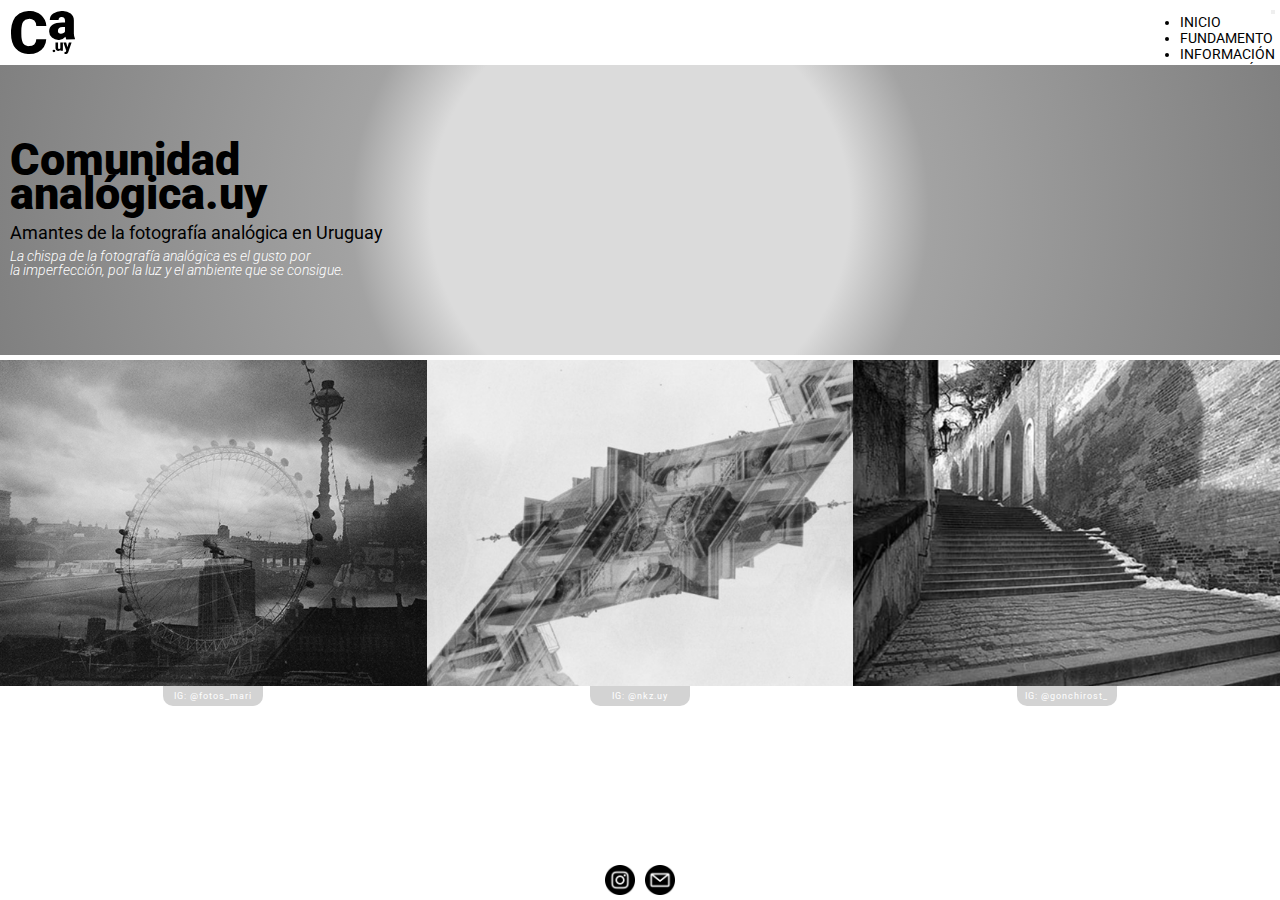
<file: index.html>
<!DOCTYPE html>
<html lang="es">
<head>
    <meta charset="UTF-8">
    <meta http-equiv="X-UA-Compatible" content="IE=edge">
    <meta name="viewport" content="width=device-width, initial-scale=1.0">
    <meta name="keywords" content="fotografía analógica comunidad uruguay cámara cámaras revelado fotos">
    <meta name="description" content="Comunidad Analógica Uruguay. Amantes de la fotografía analógica en Uruguay. Información, inspiración, eventos y más.">
    <link href="https://cdn.jsdelivr.net/npm/bootstrap@5.0.2/dist/css/bootstrap.min.css" rel="stylesheet" integrity="sha384-EVSTQN3/azprG1Anm3QDgpJLIm9Nao0Yz1ztcQTwFspd3yD65VohhpuuCOmLASjC" crossorigin="anonymous">
    <link rel="stylesheet" href="./css/estilo.css">
    <title>Comunidad Analógica - Inicio</title>
</head>

<body class="body-index">

    <header>
        <img class="logo" src="./images/logo-ca.svg" alt="logo comunidad analógica uruguay">

        <nav class="navbar navbar-expand-md navbar-light">
            <div class="container-fluid">
                <button class="navbar-toggler" type="button" data-bs-toggle="collapse" data-bs-target="#navbarNav"
                    aria-controls="navbarNav" aria-expanded="false" aria-label="Toggle navigation">
                    <span class="navbar-toggler-icon"></span>
                </button>
                <div class="collapse navbar-collapse " id="navbarNav">
                    <ul class="navbar-nav">
                        <li class="nav-item">
                            <a class="nav-link" href="index.html">INICIO</a>
                        </li>
                        <li class="nav-item">
                            <a class="nav-link" href="./sections/fundamento.html">FUNDAMENTO</a>
                        </li>
                        <li class="nav-item">
                            <a class="nav-link" href="./sections/informacion.html">INFORMACIÓN</a>
                        </li>
                        <li class="nav-item">
                            <a class="nav-link" href="./sections/inspiracion.html">INSPIRACIÓN</a>
                        </li>
                        <li class="nav-item">
                            <a class="nav-link" href="./sections/agenda.html">AGENDA</a>
                        </li>
                    </ul>
                </div>
            </div>
        </nav>
    </header>

    <main>
        <h1>Comunidad<br><br>analógica.uy</h1>
        <h2>Amantes de la fotografía analógica en Uruguay</h2>
        <h3>La chispa de la fotografía analógica es el gusto por<br></br>la imperfección, por la luz y el ambiente que se consigue.</h3>
    </main>

    <section class="fotos-index">
        <div>
            <img src="./images/index-foto-rueda.jpg" alt="fotografía sobreexpuesta de london eye y puentes">
            <h4>IG: @fotos_mari</h4>
        </div>
    
        <div>
            <img src="./images/index-foto-edificio.jpg" alt="fotografía sobreexpuesta de edificio antiguo">
            <h4>IG: @nkz.uy</h4>
        </div>
    
        <div>
            <img src="./images/index-foto-escalera.jpg" alt="fotografía de callejon antiguo con escalera">
            <h4>IG: @gonchirost_</h4>
        </div>
    
    </section>

<!--me gustaria poder hacer botones modales que vayan a las redes sociales, no encontre como, video o similar que pueda usar? graciasss-->


<footer>
    <img src="./images/instagram.svg" alt="ícono instagram que emula cámara vintage">
    <img src="./images/sobre.svg" alt="ícono mail que emula sobre de correo">
</footer>

    <script src="https://cdn.jsdelivr.net/npm/bootstrap@5.0.2/dist/js/bootstrap.bundle.min.js" integrity="sha384-MrcW6ZMFYlzcLA8Nl+NtUVF0sA7MsXsP1UyJoMp4YLEuNSfAP+JcXn/tWtIaxVXM" crossorigin="anonymous"></script>

</body>
</html>
</file>
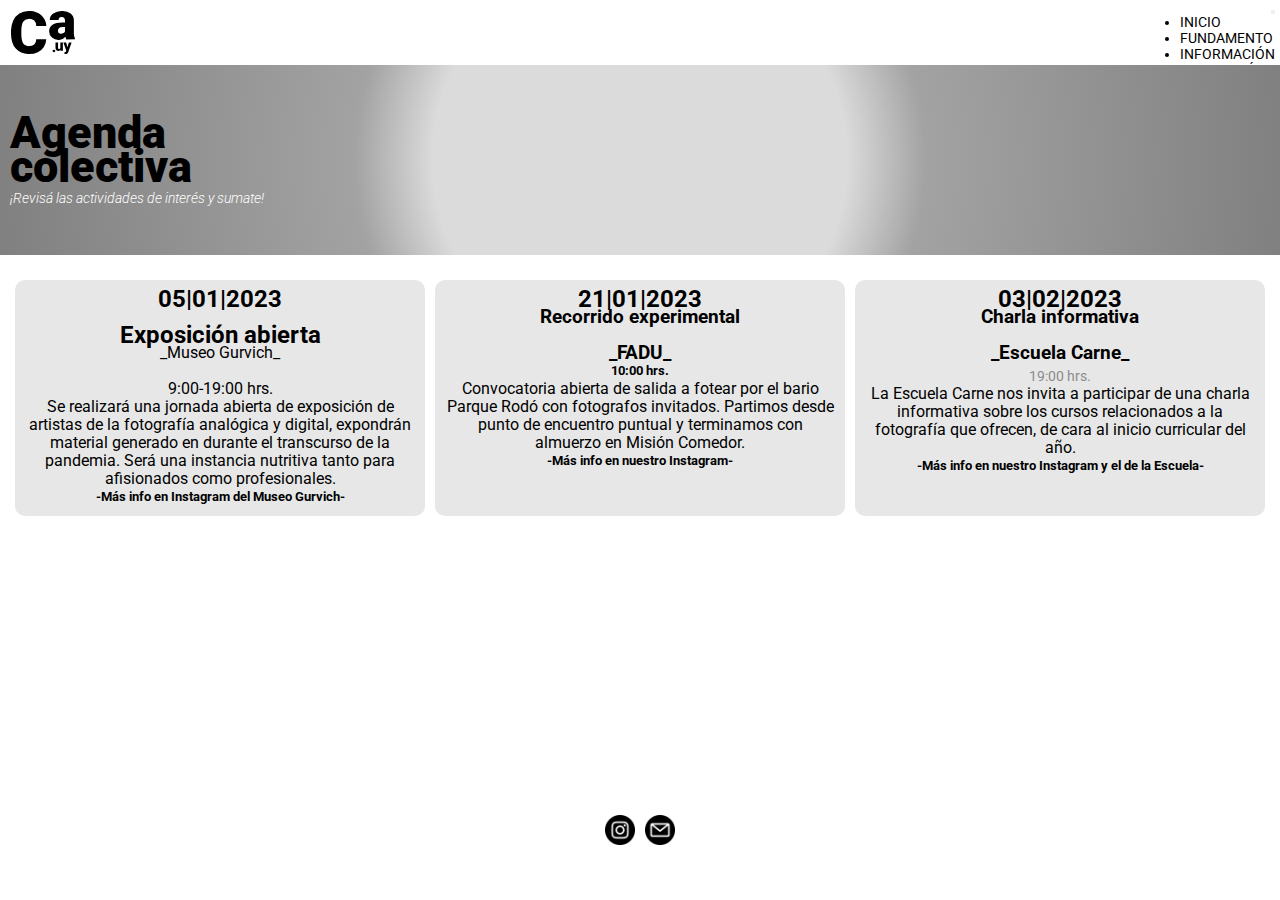
<file: sections/agenda.html>
<!DOCTYPE html>
<html lang="en">
<head>
    <meta charset="UTF-8">
    <meta http-equiv="X-UA-Compatible" content="IE=edge">
    <meta name="viewport" content="width=device-width, initial-scale=1.0">
    <meta name="viewport" content="width=device-width, initial-scale=1.0">
    <meta name="keywords" content="fotografía analógica comunidad uruguay cámara cámaras eventos-fotogafía">
    <meta name="description" content="Comunidad Analógica Uruguay. Actividades y eventos relacionados a la fotografía en Montevideo.">
    <link href="https://cdn.jsdelivr.net/npm/bootstrap@5.0.2/dist/css/bootstrap.min.css" rel="stylesheet" integrity="sha384-EVSTQN3/azprG1Anm3QDgpJLIm9Nao0Yz1ztcQTwFspd3yD65VohhpuuCOmLASjC" crossorigin="anonymous">
    <link rel="stylesheet" href="../css/estilo.css">
    <title>CA - Agenda</title>
</head>

<body class="body-agenda">

    <header>
        <img class="logo" src="../images/logo-ca.svg" alt="logo comunidad analógica uruguay">

        <nav class="navbar navbar-expand-md navbar-light">
            <div class="container-fluid">
                <button class="navbar-toggler" type="button" data-bs-toggle="collapse" data-bs-target="#navbarNav"
                    aria-controls="navbarNav" aria-expanded="false" aria-label="Toggle navigation">
                    <span class="navbar-toggler-icon"></span>
                </button>
                <div class="collapse navbar-collapse " id="navbarNav">
                    <ul class="navbar-nav">
                        <li class="nav-item">
                            <a class="nav-link" href="../index.html">INICIO</a>
                        </li>
                        <li class="nav-item">
                            <a class="nav-link" href="./fundamento.html">FUNDAMENTO</a>
                        </li>
                        <li class="nav-item">
                            <a class="nav-link" href="./informacion.html">INFORMACIÓN</a>
                        </li>
                        <li class="nav-item">
                            <a class="nav-link" href="./inspiracion.html">INSPIRACIÓN</a>
                        </li>
                        <li class="nav-item">
                            <a class="nav-link" href="./agenda.html">AGENDA</a>
                        </li>
                    </ul>
                </div>
            </div>
        </nav>
    </header>

    <main>
        <h1>Agenda<br></br>colectiva</h1>
        <h3>¡Revisá las actividades de interés y sumate!</h3>
    </main>

    <section class="agenda">
        <div class="evento">
            <h2>05|01|2023<br></br>Exposición abierta</h2>
            <h>_Museo Gurvich_<br></br>9:00-19:00 hrs.</h4>
            <p>Se realizará una jornada abierta de exposición de artistas de la fotografía analógica y digital, expondrán material generado en  durante el transcurso de la pandemia. Será una instancia nutritiva tanto para afisionados como profesionales.</p>
            <h5>-Más info en Instagram del Museo Gurvich-</h5>
        </div>
        <div class="evento">
            <h2>21|01|2023</h2>
            <h3>Recorrido experimental<br></br>_FADU_</h3>
            <h5>10:00 hrs.</h5>
            <p>Convocatoria abierta de salida a fotear por el bario Parque Rodó con fotografos invitados. Partimos desde punto de encuentro puntual y terminamos con almuerzo en Misión Comedor.</p>
            <h5>-Más info en nuestro Instagram-</h5>
        </div>
        <div class="evento">
            <h2>03|02|2023</h2>
            <h3>Charla informativa<br></br>_Escuela Carne_</h3>
            <h4>19:00 hrs.</h4>
            <p>La Escuela Carne nos invita a participar de una charla informativa sobre los cursos relacionados a la fotografía que ofrecen, de cara al inicio curricular del año.</p>
            <h5>-Más info en nuestro Instagram y el de la Escuela-</h5>
        </div>
    </section>

    <footer>
        <img src="../images/instagram.svg" alt="ícono instagram que emula cámara vintage">
        <img src="../images/sobre.svg" alt="ícono mail que emula sobre de correo">
    </footer>

    <script src="https://cdn.jsdelivr.net/npm/bootstrap@5.0.2/dist/js/bootstrap.bundle.min.js" integrity="sha384-MrcW6ZMFYlzcLA8Nl+NtUVF0sA7MsXsP1UyJoMp4YLEuNSfAP+JcXn/tWtIaxVXM" crossorigin="anonymous"></script>

</body>
</html>
</file>
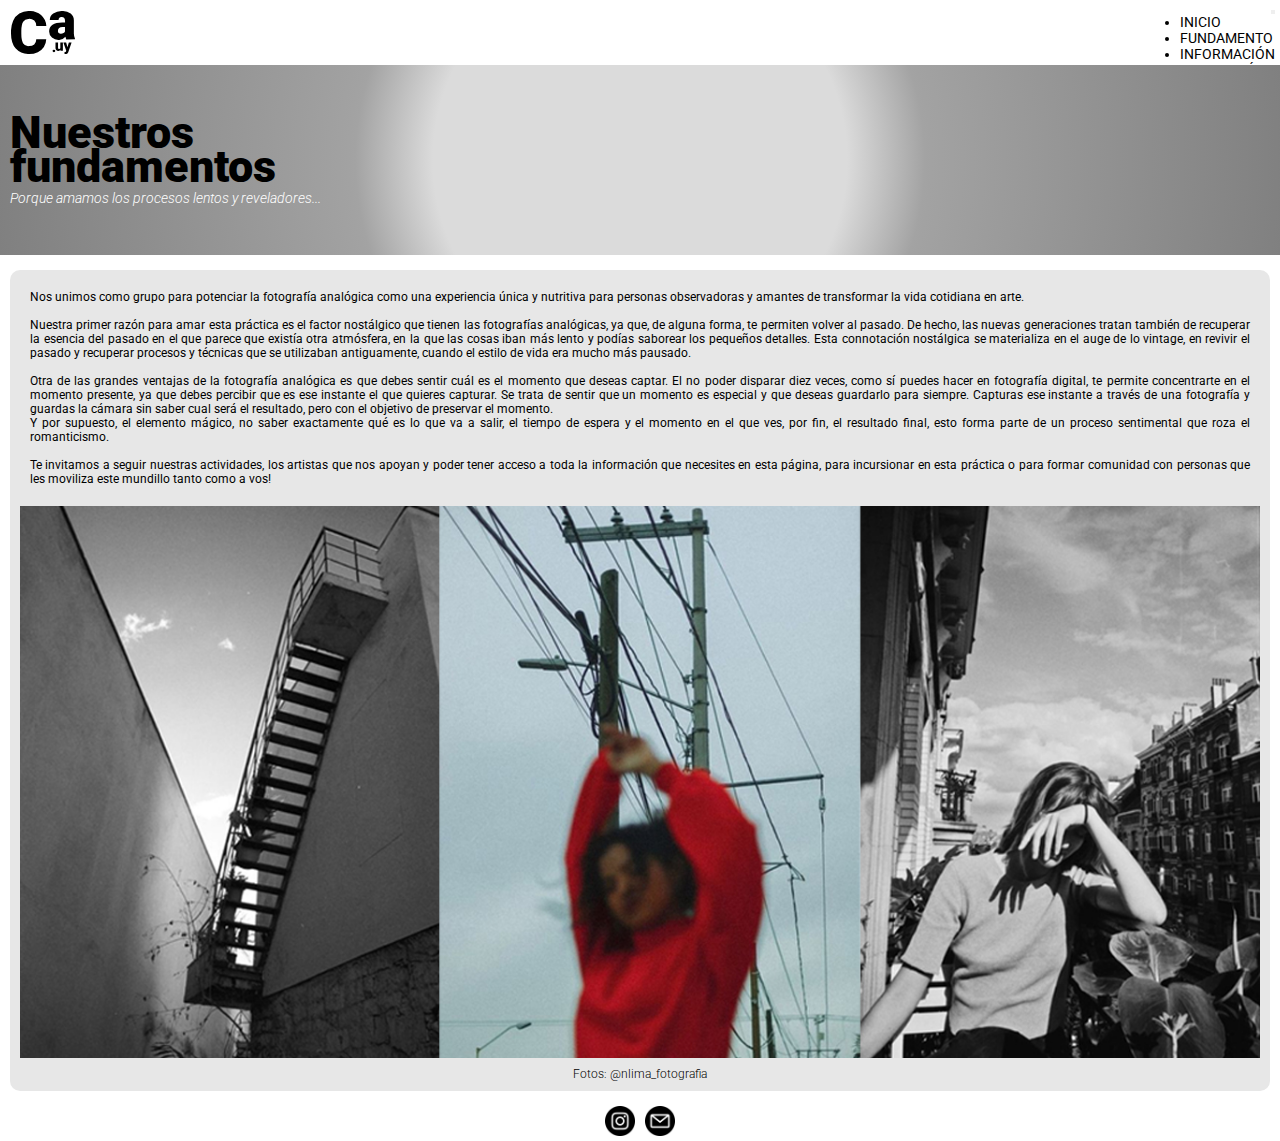
<file: sections/fundamento.html>
<!DOCTYPE html>
<html lang="es">
<head>
    <meta charset="UTF-8">
    <meta http-equiv="X-UA-Compatible" content="IE=edge">
    <meta name="viewport" content="width=device-width, initial-scale=1.0">
    <meta name="keywords" content="fotografía analógica comunidad uruguay cámara cámaras revelado fotos filosofía-fotográfica">
    <meta name="description" content="Comunidad Analógica Uruguay. Porque volver a las raices con la fotografía analógica.">
    <link href="https://cdn.jsdelivr.net/npm/bootstrap@5.0.2/dist/css/bootstrap.min.css" rel="stylesheet" integrity="sha384-EVSTQN3/azprG1Anm3QDgpJLIm9Nao0Yz1ztcQTwFspd3yD65VohhpuuCOmLASjC" crossorigin="anonymous">
    <link rel="stylesheet" href="../css/estilo.css">
    <title>CA - Fundamento</title>
</head>

<body class="body-fundamento">

    <header>
        <img class="logo" src="../images/logo-ca.svg" alt="logo comunidad analógica uruguay">

        <nav class="navbar navbar-expand-md navbar-light">
            <div class="container-fluid">
                <button class="navbar-toggler" type="button" data-bs-toggle="collapse" data-bs-target="#navbarNav"
                    aria-controls="navbarNav" aria-expanded="false" aria-label="Toggle navigation">
                    <span class="navbar-toggler-icon"></span>
                </button>
                <div class="collapse navbar-collapse " id="navbarNav">
                    <ul class="navbar-nav">
                        <li class="nav-item">
                            <a class="nav-link" href="../index.html">INICIO</a>
                        </li>
                        <li class="nav-item">
                            <a class="nav-link" href="./fundamento.html">FUNDAMENTO</a>
                        </li>
                        <li class="nav-item">
                            <a class="nav-link" href="./informacion.html">INFORMACIÓN</a>
                        </li>
                        <li class="nav-item">
                            <a class="nav-link" href="./inspiracion.html">INSPIRACIÓN</a>
                        </li>
                        <li class="nav-item">
                            <a class="nav-link" href="./agenda.html">AGENDA</a>
                        </li>
                    </ul>
                </div>
            </div>
        </nav>
    </header>

    <main>
        <h1>Nuestros<br><br>fundamentos</h1>
        <h3>Porque amamos los procesos lentos y reveladores...</h3>
    </main>

    <section class="fundamento">
    
        <div>
            <p>
                Nos unimos como grupo para potenciar la fotografía analógica como una experiencia única y nutritiva para personas observadoras y amantes de transformar la vida cotidiana en arte. <br><br>Nuestra primer razón para amar esta práctica es el factor nostálgico que tienen las fotografías analógicas, ya que, de alguna forma, te permiten volver al pasado. De hecho, las nuevas generaciones tratan también de recuperar la esencia del pasado en el que parece que existía otra atmósfera, en la que las cosas iban más lento y podías saborear los pequeños detalles. Esta connotación nostálgica se materializa en el auge de lo vintage, en revivir el pasado y recuperar procesos y técnicas que se utilizaban antiguamente, cuando el estilo de vida era mucho más pausado. <br><br>Otra de las grandes ventajas de la fotografía analógica es que debes sentir cuál es el momento que deseas captar. El no poder disparar diez veces, como sí puedes hacer en fotografía digital, te permite concentrarte en el momento presente, ya que debes percibir que es ese instante el que quieres capturar. Se trata de sentir que un momento es especial y que deseas guardarlo para siempre. Capturas ese instante a través de una fotografía y guardas la cámara sin saber cual será el resultado, pero con el objetivo de preservar el momento. <br>Y por supuesto, el elemento mágico, no saber exactamente qué es lo que va a salir, el tiempo de espera y el momento en el que ves, por fin, el resultado final, esto forma parte de un proceso sentimental que roza el romanticismo. <br><br>Te invitamos a seguir nuestras actividades, los artistas que nos apoyan y poder tener acceso a toda la información que necesites en esta página, para incursionar en esta práctica o para formar comunidad con personas que les moviliza este mundillo tanto como a vos!
            </p>
        </div>
        <div>
        <img src="../images/fundamento-fotos.jpg" alt="Tres fotos analógicas la primera en blanco y negro de una escalera, la segunda de una chica bailando en color y la ultima una chica en balcon tapandose la cara de la luz del sol">
            <h3 class="nlima">Fotos: @nlima_fotografia</h3>
        </div>
    
    </section>

    <footer>
        <img src="../images/instagram.svg" alt="ícono instagram que emula cámara vintage">
        <img src="../images/sobre.svg" alt="ícono mail que emula sobre de correo">
    </footer>

    <script src="https://cdn.jsdelivr.net/npm/bootstrap@5.0.2/dist/js/bootstrap.bundle.min.js" integrity="sha384-MrcW6ZMFYlzcLA8Nl+NtUVF0sA7MsXsP1UyJoMp4YLEuNSfAP+JcXn/tWtIaxVXM" crossorigin="anonymous"></script>

</body>
</html>
</file>
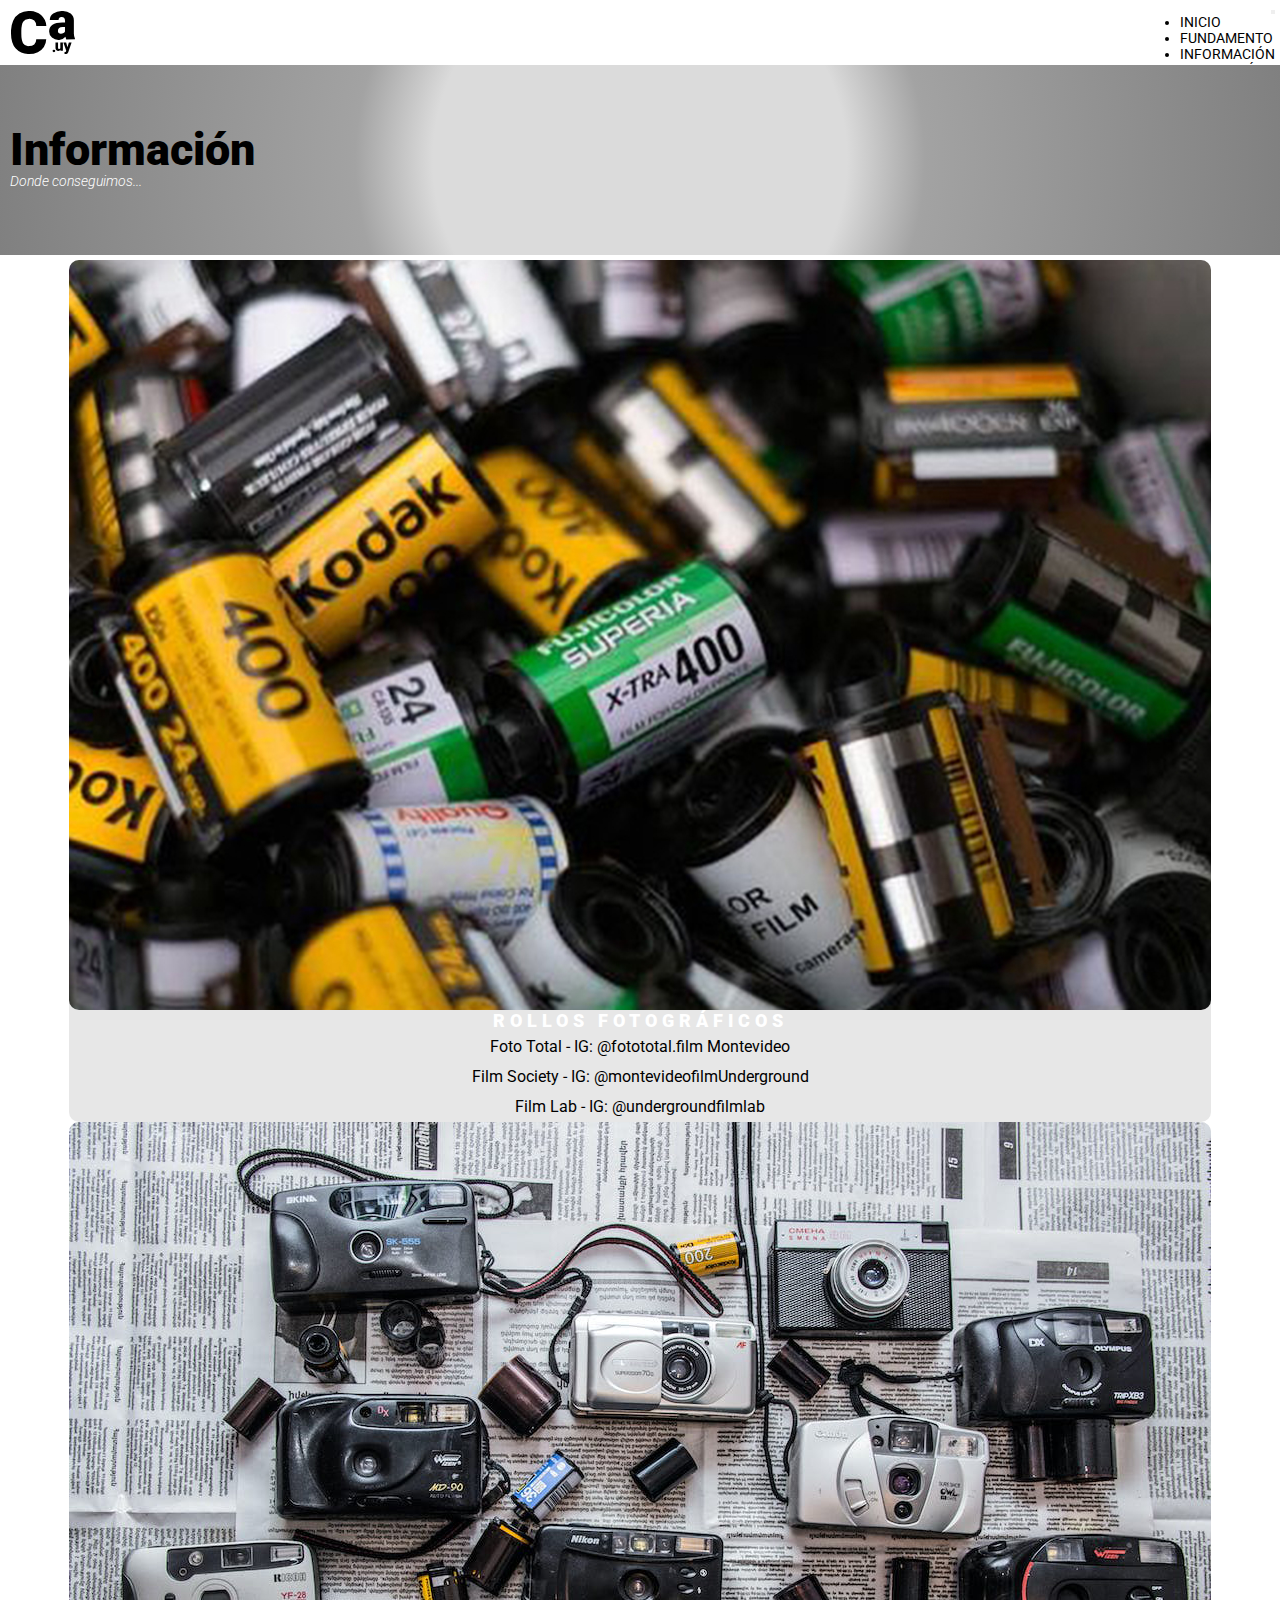
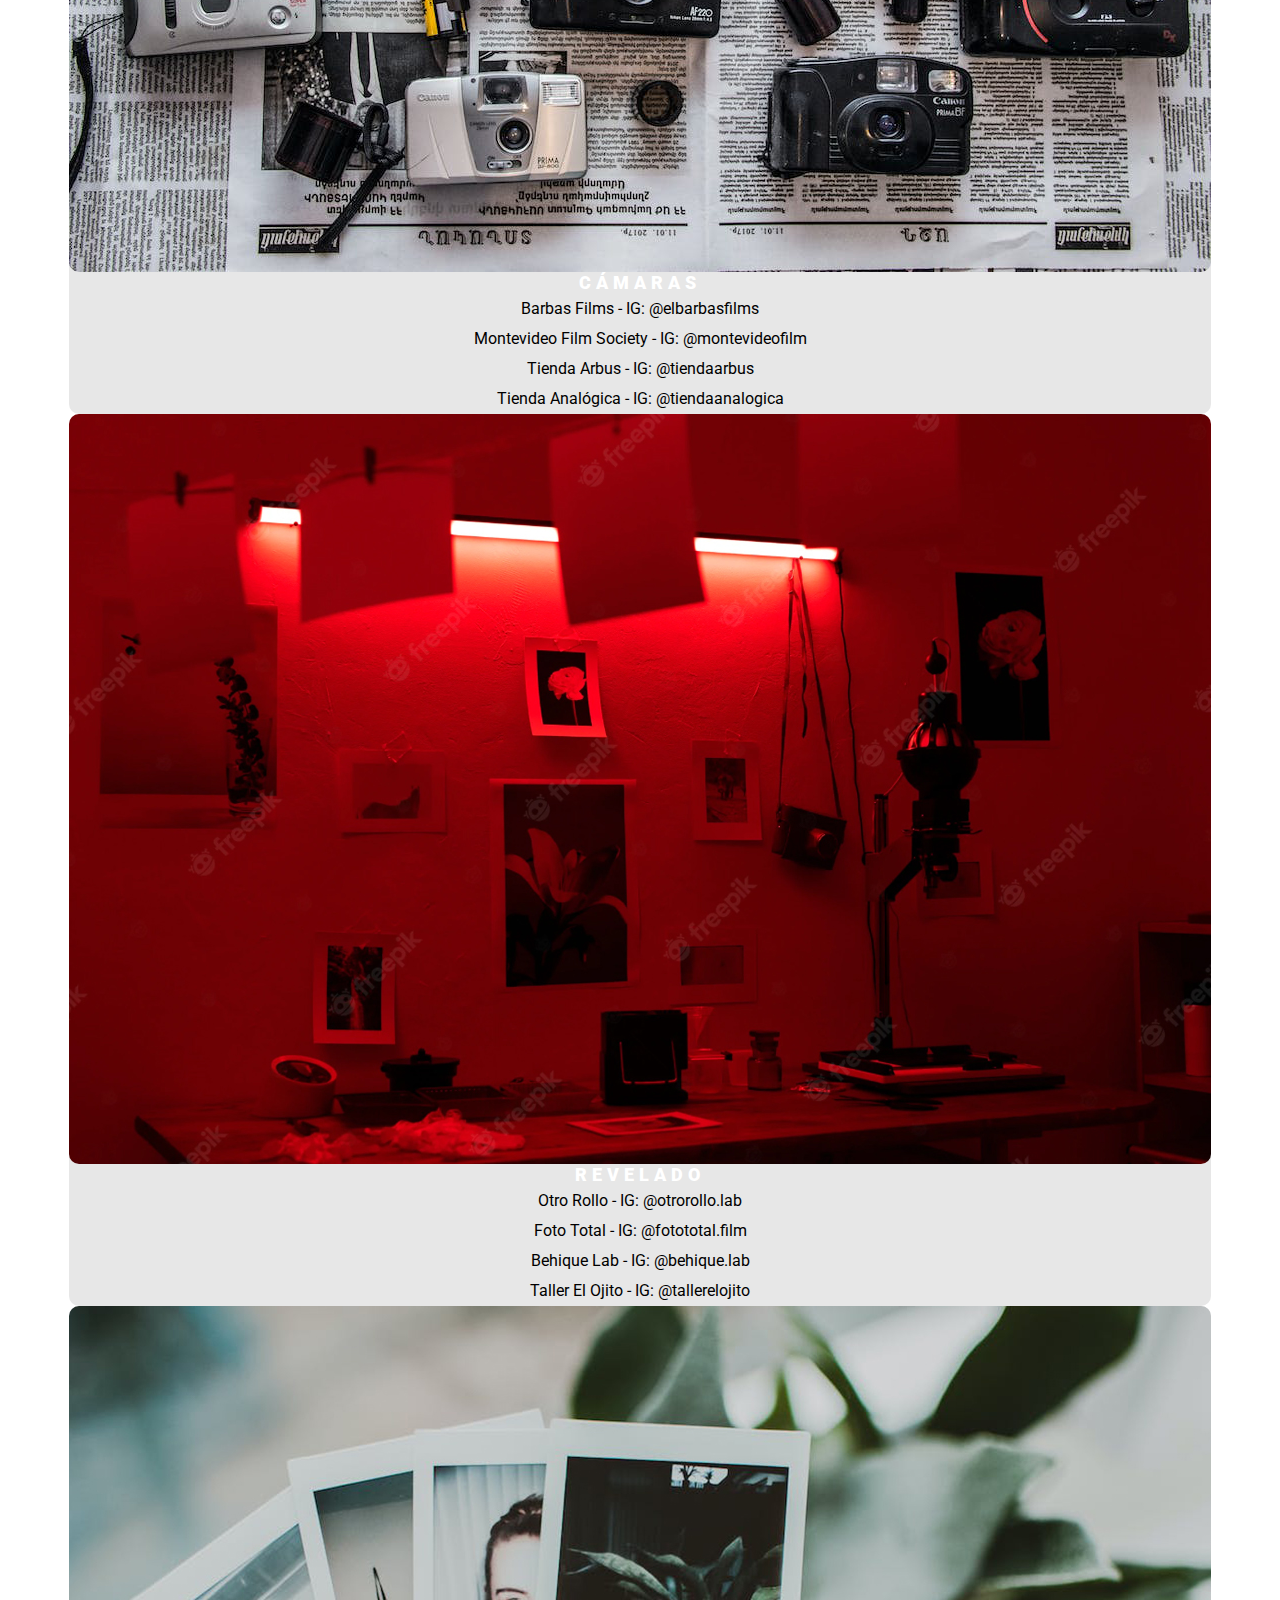
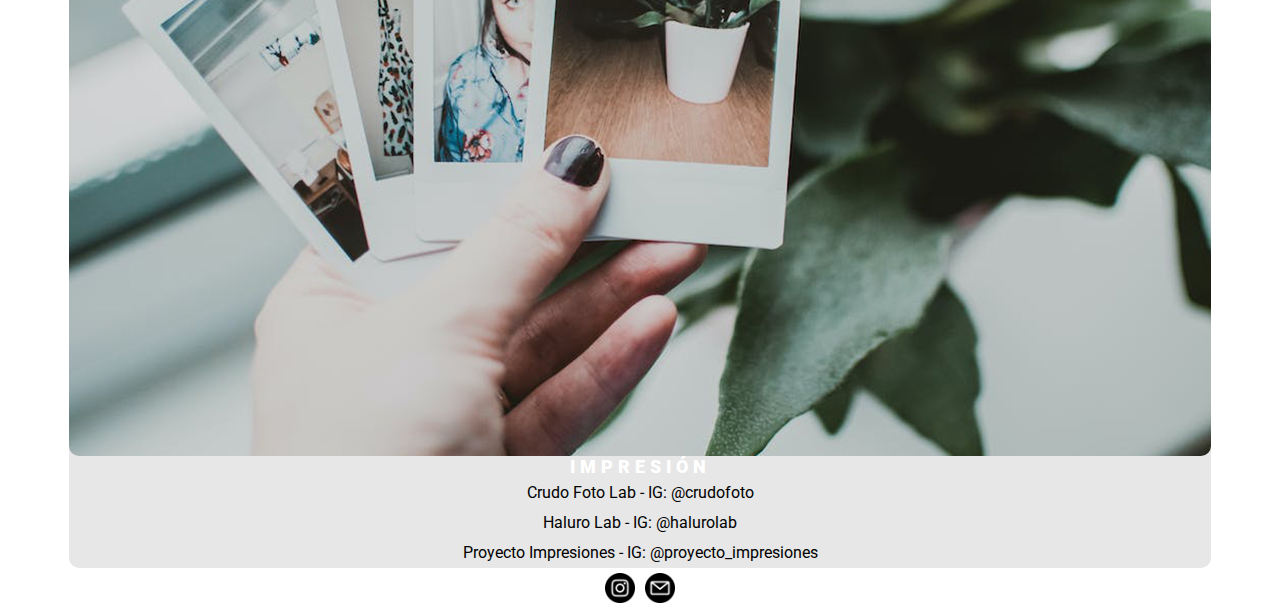
<file: sections/informacion.html>
<!DOCTYPE html>
<html lang="es">
<head>
    <meta charset="UTF-8">
    <meta http-equiv="X-UA-Compatible" content="IE=edge">
    <meta name="viewport" content="width=device-width, initial-scale=1.0">
    <meta name="keywords" content="fotografía analógica comunidad uruguay cámara cámaras revelado impresión-fotos rollos-cámara">
    <meta name="description" content="Comunidad Analógica Uruguay. Dónde conseguir cámaras, rollos, donde revelar y más info útil.">
    <link href="https://cdn.jsdelivr.net/npm/bootstrap@5.0.2/dist/css/bootstrap.min.css" rel="stylesheet" integrity="sha384-EVSTQN3/azprG1Anm3QDgpJLIm9Nao0Yz1ztcQTwFspd3yD65VohhpuuCOmLASjC" crossorigin="anonymous">
    <link rel="stylesheet" href="../css/estilo.css">
    <title>CA - Información</title>
</head>

<body class="body-info">

    <header>
        <img class="logo" src="../images/logo-ca.svg" alt="logo comunidad analógica uruguay">

        <nav class="navbar navbar-expand-md navbar-light">
            <div class="container-fluid">
                <button class="navbar-toggler" type="button" data-bs-toggle="collapse" data-bs-target="#navbarNav"
                    aria-controls="navbarNav" aria-expanded="false" aria-label="Toggle navigation">
                    <span class="navbar-toggler-icon"></span>
                </button>
                <div class="collapse navbar-collapse " id="navbarNav">
                    <ul class="navbar-nav">
                        <li class="nav-item">
                            <a class="nav-link" href="../index.html">INICIO</a>
                        </li>
                        <li class="nav-item">
                            <a class="nav-link" href="./fundamento.html">FUNDAMENTO</a>
                        </li>
                        <li class="nav-item">
                            <a class="nav-link" href="./informacion.html">INFORMACIÓN</a>
                        </li>
                        <li class="nav-item">
                            <a class="nav-link" href="./inspiracion.html">INSPIRACIÓN</a>
                        </li>
                        <li class="nav-item">
                            <a class="nav-link" href="./agenda.html">AGENDA</a>
                        </li>
                    </ul>
                </div>
            </div>
        </nav>
    </header>

    <main>
        <h1>Información</h1>
        <h3>Donde conseguimos...</h3>
    </main>

    <section class="diagrama-tarjetas">
    
        <div class="container">
            <div class="card mb-3" style="min-width: 100%">
                <div class="row g-0">
                    <div class="col-md-6">
                        <img src="../images/informacion-rollos.jpg" class="img-fluid" alt="rollos fotograficos">
                    </div>
                    <div class="col-md-6">
                        <div class="card-body">
                            <h5 class="card-title">Rollos fotográficos</h5>
                            <p class="card-text">Foto Total - IG: @fotototal.film Montevideo<br><br>Film Society - IG:
                                @montevideofilmUnderground <br><br>Film Lab - IG: @undergroundfilmlab
                            </p>
                        </div>
                    </div>
                </div>
            </div>
        </div>

        <div class="container">
            <div class="card mb-3" style="min-width: 100%">
                <div class="row g-0">
                    <div class="col-md-6">
                        <img src="../images/informacion-camaras.jpg" class="img-fluid"
                            alt="cámaras analógicas sobre papel de diario">
                    </div>
                    <div class="col-md-6">
                        <div class="card-body">
                            <h5 class="card-title">Cámaras</h5>
                            <p class="card-text">Barbas Films - IG: @elbarbasfilms<br><br>Montevideo Film Society - IG:
                                @montevideofilm<br><br>Tienda Arbus - IG: @tiendaarbus<br><br>Tienda Analógica - IG:
                                @tiendaanalogica
                            </p>
                        </div>
                    </div>
                </div>
            </div>
        </div>

        <div class="container">
            <div class="card mb-3" style="min-width: 100%">
                <div class="row g-0">
                    <div class="col-md-6">
                        <img src="../images/informacion-revelado.jpg" class="img-fluid" alt="cuarto oscuro de revelado">
                    </div>
                    <div class="col-md-6">
                        <div class="card-body">
                            <h5 class="card-title">Revelado</h5>
                            <p class="card-text">Otro Rollo - IG: @otrorollo.lab<br><br>Foto Total - IG:
                                @fotototal.film<br><br>Behique Lab - IG: @behique.lab<br><br>Taller El Ojito - IG:
                                @tallerelojito
                            </p>
                        </div>
                    </div>
                </div>
            </div>
        </div>

        <div class="container">
            <div class="card mb-3" style="min-width: 100%">
                <div class="row g-0">
                    <div class="col-md-6">
                        <img src="../images/informacion-impresas.jpg" class="img-fluid" alt="fotografias impresas formato tipo polaroid">
                    </div>
                    <div class="col-md-6">
                        <div class="card-body">
                            <h5 class="card-title">Impresión</h5>
                            <p class="card-text">Crudo Foto Lab - IG: @crudofoto<br><br>Haluro Lab - IG: @halurolab<br><br>Proyecto Impresiones - IG: @proyecto_impresiones
                            </p>
                        </div>
                    </div>
                </div>
            </div>
        </div>

    </section>

    <footer>
        <img src="../images/instagram.svg" alt="ícono instagram que emula cámara vintage">
        <img src="../images/sobre.svg" alt="ícono mail que emula sobre de correo">
    </footer>

    <script src="https://cdn.jsdelivr.net/npm/bootstrap@5.0.2/dist/js/bootstrap.bundle.min.js" integrity="sha384-MrcW6ZMFYlzcLA8Nl+NtUVF0sA7MsXsP1UyJoMp4YLEuNSfAP+JcXn/tWtIaxVXM" crossorigin="anonymous"></script>

</body>
</html>
</file>
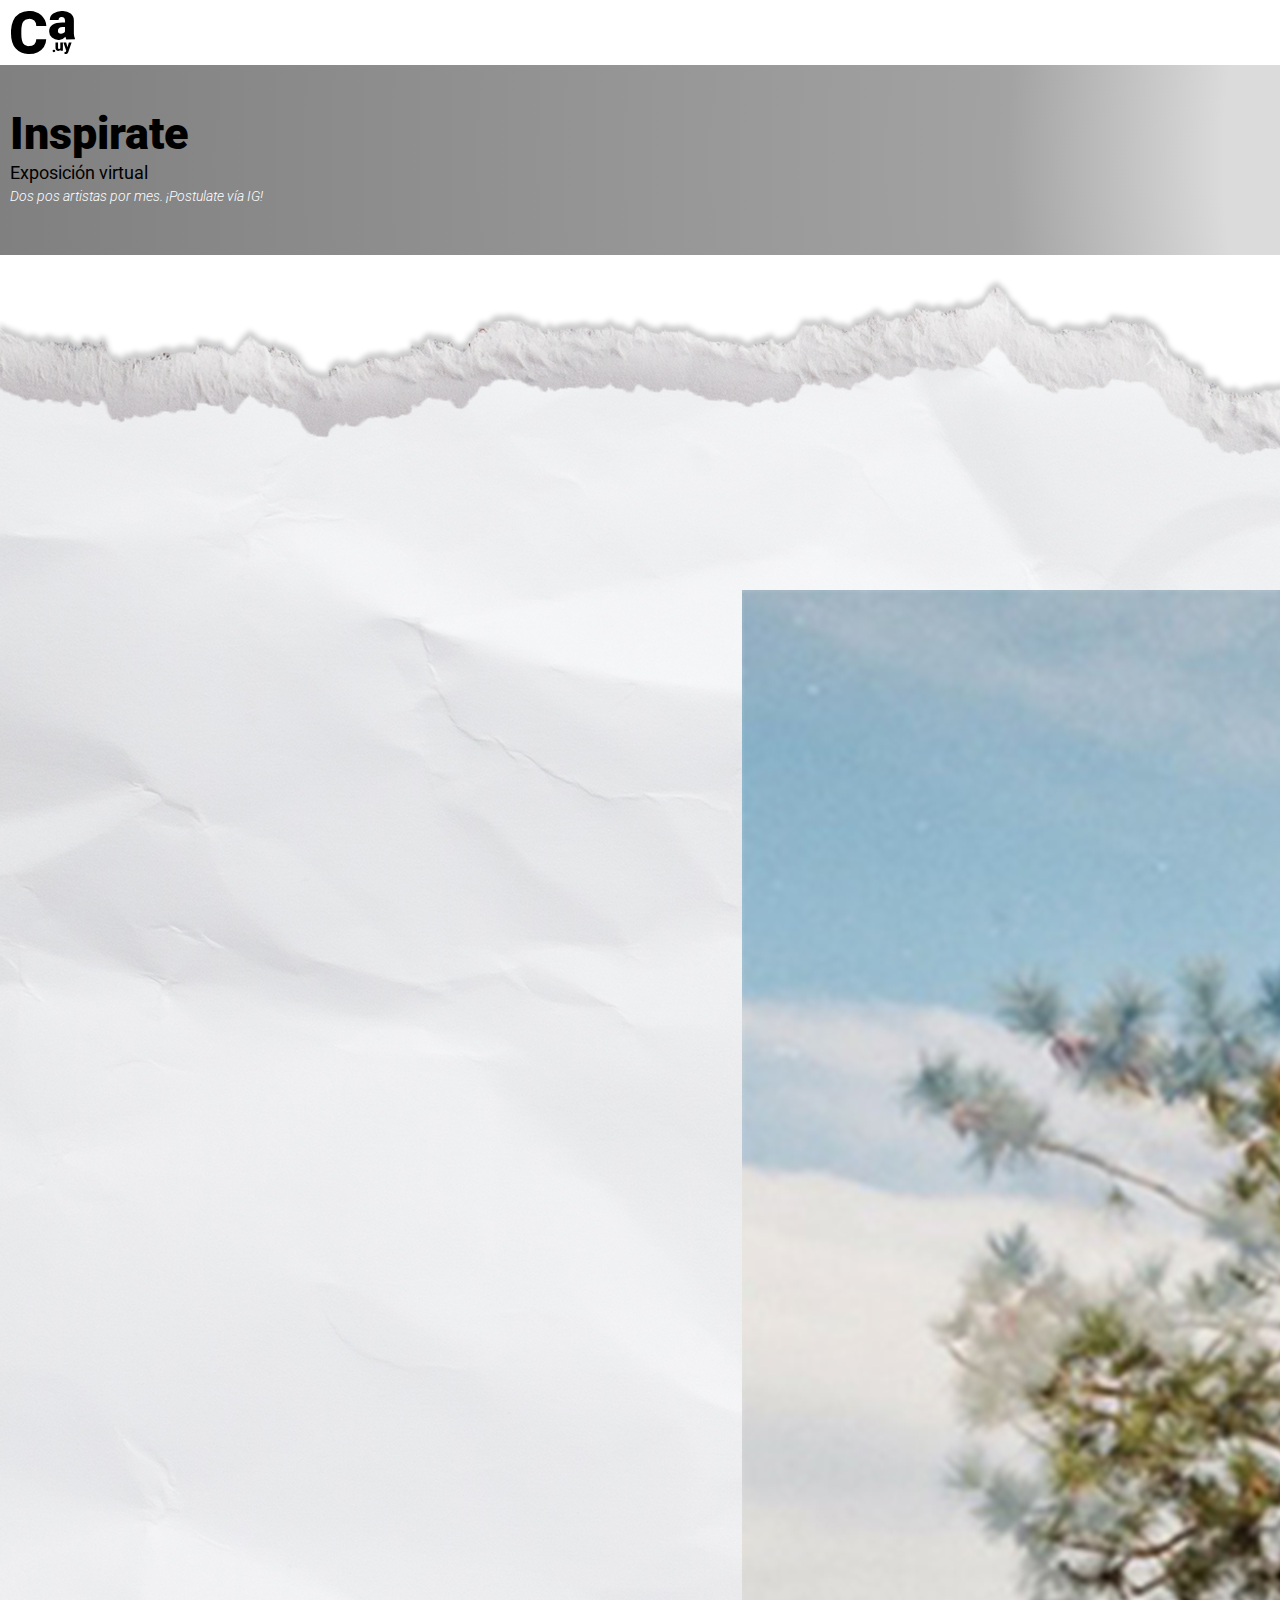
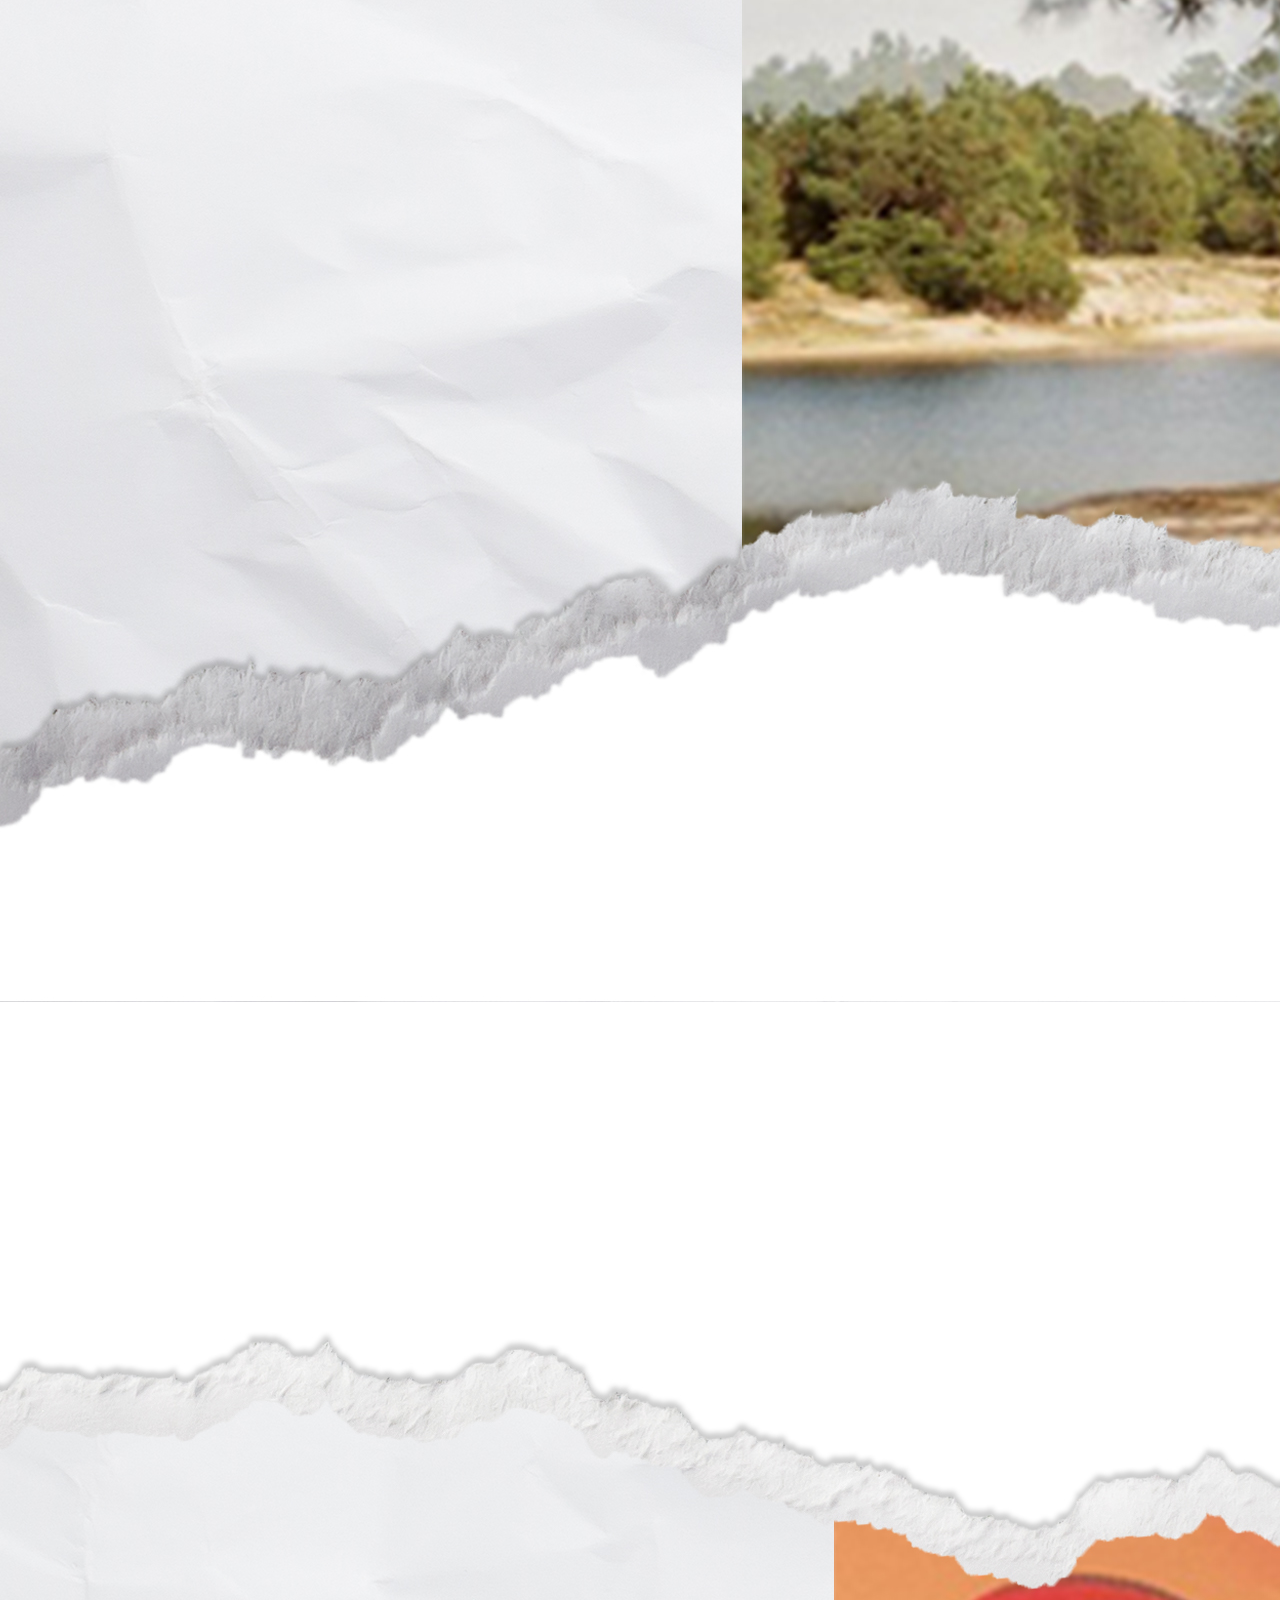
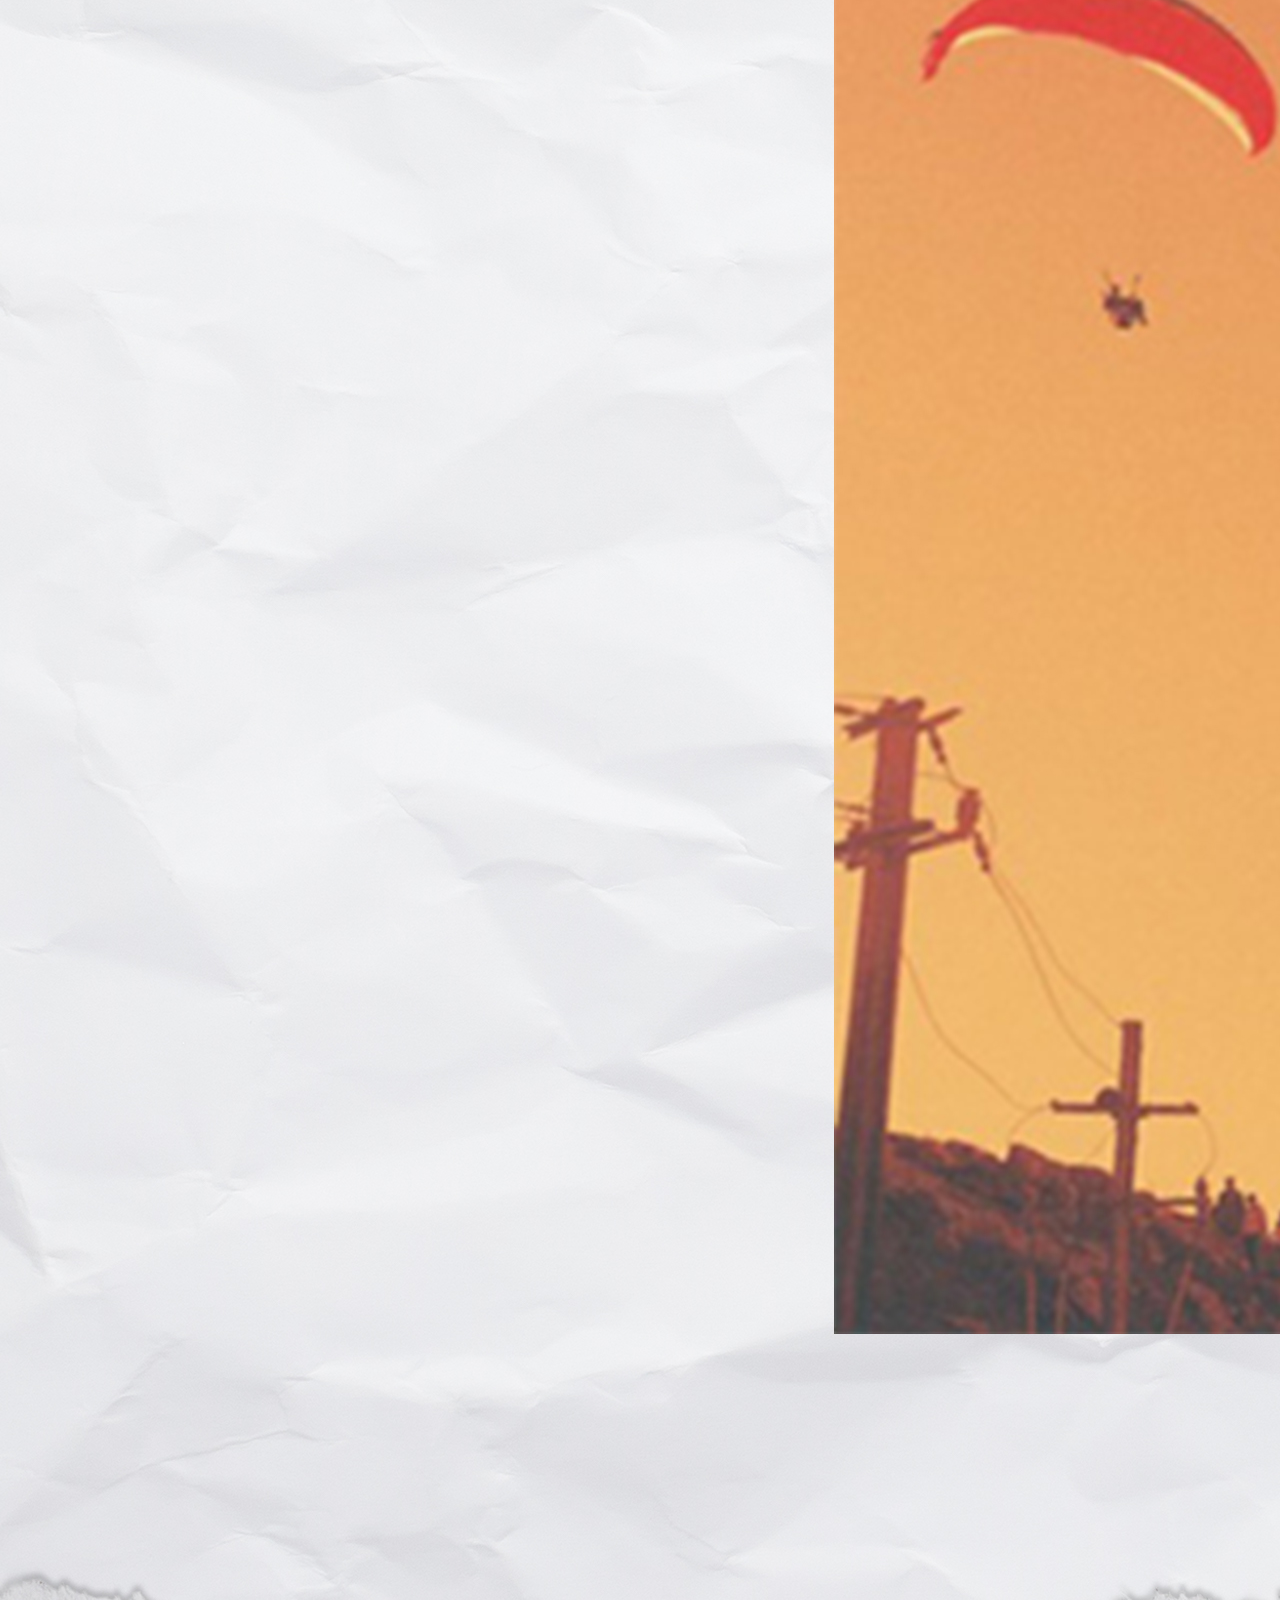
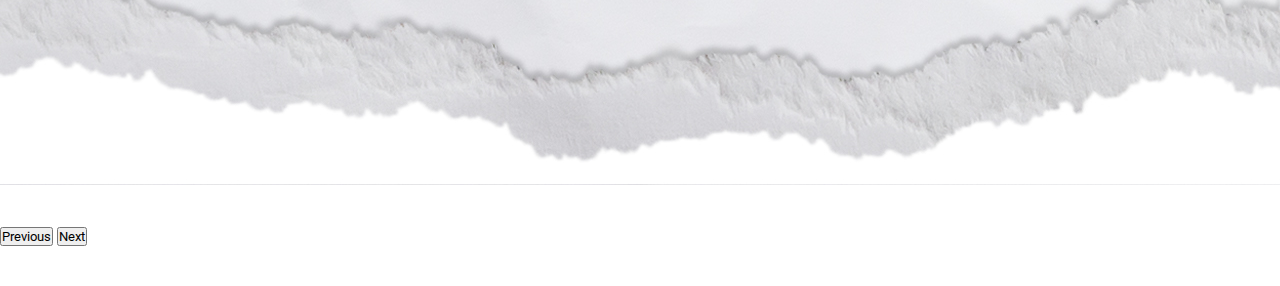
<file: sections/inspiracion.html>
<!DOCTYPE html>
<html lang="en">
<head>
    <meta charset="UTF-8">
    <meta http-equiv="X-UA-Compatible" content="IE=edge">
    <meta name="viewport" content="width=device-width, initial-scale=1.0">
    <meta name="keywords" content="fotografía analógica comunidad uruguay cámara cámaras fotografos artistas-fotografía">
    <meta name="description" content="Comunidad Analógica Uruguay.Inspirate y conoce dos artistas Uruguayos por mes.">
    <link href="https://cdn.jsdelivr.net/npm/bootstrap@5.0.2/dist/css/bootstrap.min.css" rel="stylesheet" integrity="sha384-EVSTQN3/azprG1Anm3QDgpJLIm9Nao0Yz1ztcQTwFspd3yD65VohhpuuCOmLASjC" crossorigin="anonymous">
    <link rel="stylesheet" href="../css/estilo.css">
    <title>CA - Inspiración</title>
</head>

<body class="body-inspo">

    <header>
        <img class="logo" src="../images/logo-ca.svg" alt="logo comunidad analógica uruguay">

        <nav class="navbar navbar-expand-md navbar-light">
            <div class="container-fluid">
                <button class="navbar-toggler" type="button" data-bs-toggle="collapse" data-bs-target="#navbarNav"
                    aria-controls="navbarNav" aria-expanded="false" aria-label="Toggle navigation">
                    <span class="navbar-toggler-icon"></span>
                </button>
                <div class="collapse navbar-collapse " id="navbarNav">
                    <ul class="navbar-nav">
                        <li class="nav-item">
                            <a class="nav-link" href="../index.html">INICIO</a>
                        </li>
                        <li class="nav-item">
                            <a class="nav-link" href="./fundamento.html">FUNDAMENTO</a>
                        </li>
                        <li class="nav-item">
                            <a class="nav-link" href="./informacion.html">INFORMACIÓN</a>
                        </li>
                        <li class="nav-item">
                            <a class="nav-link" href="./inspiracion.html">INSPIRACIÓN</a>
                        </li>
                        <li class="nav-item">
                            <a class="nav-link" href="./agenda.html">AGENDA</a>
                        </li>
                    </ul>
                </div>
            </div>
        </nav>
    </header>

    <main>
        <h1>Inspirate</h1>
        <h2>Exposición virtual</h2>
        <h3>Dos pos artistas por mes. ¡Postulate vía IG!</h3>
    </main>


<div class="container-fluid">
    <div id="carouselExampleCaptions" class="carousel slide" data-bs-ride="carousel">
        <div class="carousel-inner">
            <div class="carousel-item active">
                <img src="../images/inspiracion-foto-gonzalo2.jpg" class="d-block w-100"
                    alt="fotografía analógica donde se ve un arbol en primer plano y una laguna de fondo">
                <div>
                    <h4>IG: @gonchip_uy</h4>
                    <p class="carrusel-texto">Laguna de Rocha, 2022 - Gonzalo Pereira</p>
                </div>
            </div>
            <div class="carousel-item">
                <img src="../images/inspiracion-foto-natalia2.jpg" class="d-block w-100"
                    alt="fotografía analógica de cielo con parapentes">
                <div>
                    <h4>IG: @nlima_fotografia</h4>
                    <p class="carrusel-texto">Punta del Este, 2022 - Natalia Lima</p>
                </div>
            </div>
        </div>
        <button class="carousel-control-prev" type="button" data-bs-target="#carouselExampleCaptions"
            data-bs-slide="prev">
            <span class="carousel-control-prev-icon" aria-hidden="true"></span>
            <span class="visually-hidden">Previous</span>
        </button>
        <button class="carousel-control-next" type="button" data-bs-target="#carouselExampleCaptions"
            data-bs-slide="next">
            <span class="carousel-control-next-icon" aria-hidden="true"></span>
            <span class="visually-hidden">Next</span>
        </button>
    </div>
</div>


<footer>
    <img src="../images/instagram.svg" alt="ícono instagram que emula cámara vintage">
    <img src="../images/sobre.svg" alt="ícono mail que emula sobre de correo">
</footer>

    <script src="https://cdn.jsdelivr.net/npm/bootstrap@5.0.2/dist/js/bootstrap.bundle.min.js" integrity="sha384-MrcW6ZMFYlzcLA8Nl+NtUVF0sA7MsXsP1UyJoMp4YLEuNSfAP+JcXn/tWtIaxVXM" crossorigin="anonymous"></script>
</body>
</html>
</file>
<file: css/estilo.css>
@import url("https://fonts.googleapis.com/css2?family=Roboto:ital,wght@0,100;0,300;0,400;0,900;1,100;1,300;1,400;1,900&display=swap");
* {
  font-family: "Roboto", sans-serif;
}

* {
  margin: 0;
  padding: 0;
}

a {
  color: black;
}

a:link {
  text-decoration: none;
}

/*unseteo el box-sizing que viene heredado de bootstrap*/
* {
  box-sizing: unset;
}

/*section index*/
/*variables*/
/*aplico mobile first 0-600*/
.body-index {
  display: grid;
  grid-template-rows: 50px 400px auto 40px;
}

header {
  display: flex;
  justify-content: space-between;
  padding: 5px 5px 5px 10px;
  margin: 5px 0px 0px 0px;
}
header img {
  max-height: 90px;
  padding: 1px 1px 1px 1px;
}

.navbar {
  padding-top: unset;
}
.navbar ul {
  align-items: flex-end;
  background-color: white;
}
.navbar ul li {
  font-size: 14px;
  font-weight: 400;
  color: black;
  margin-top: 5px;
  padding: unset;
  margin: unset;
}

.navbar > .container-fluid {
  display: flex;
  flex-direction: column;
  justify-content: flex-end;
  align-items: flex-end;
  margin-bottom: 2px;
}

main {
  display: flex;
  flex-direction: column;
  justify-content: center;
  background: radial-gradient(circle, rgb(219, 219, 219) 32%, rgb(163, 163, 163) 44%, rgb(162, 162, 162) 45%, rgb(128, 128, 128) 100%);
  margin: 5px 0px 5px 0px;
}
main h1 {
  font-size: 45px;
  font-weight: 900;
  line-height: 17px;
  color: black;
  text-align: left;
  margin: 10px 5px 20px 10px;
}
main h2 {
  font-size: 18px;
  font-weight: 400;
  letter-spacing: normal;
  color: black;
  margin: 0px 0px 10px 10px;
}
main h3 {
  font-size: 14px;
  font-weight: 300;
  font-style: italic;
  line-height: 7px;
  color: white;
  margin: 0px 0px 5px 10px;
}

.fotos-index {
  display: flex;
  flex-wrap: wrap;
  width: -webkit-fit-content;
  width: -moz-fit-content;
  width: fit-content;
}
.fotos-index div {
  display: flex;
  flex-direction: column;
  align-items: center;
}
.fotos-index div img {
  max-width: 100%;
  height: auto;
}
.fotos-index div h4 {
  display: flex;
  justify-content: center;
  align-items: center;
  font-size: 9px;
  font-weight: 400;
  letter-spacing: 1px;
  color: white;
  background-color: lightgray;
  border-bottom-left-radius: 10px;
  border-bottom-right-radius: 10px;
  height: 20px;
  width: 100px;
  margin-top: unset;
}

footer {
  display: flex;
  justify-content: center;
  margin-top: 5px;
  margin-bottom: 5px;
}
footer img {
  max-width: 30px;
  padding-left: 5px;
  padding-right: 5px;
}

/*primer breakpoint a partir de 600px*/
@media (min-width: 600px) {
  .body-index {
    display: grid;
    grid-template-rows: 50px 400px auto 40px;
  }
  .fotos-index {
    display: flex;
    align-items: flex-start;
    justify-content: center;
    flex-wrap: nowrap;
  }
}
/*segundo breakpoint a partir de 1024px*/
@media (min-width: 1024px) {
  .body-index {
    display: grid;
    grid-template-rows: 60px 300px 500px 40px;
  }
}
/*aplico mobile first 0-600*/
/*section fundamento*/
.body-fundamento {
  display: grid;
  grid-template-rows: 50px 200px auto 40px;
}

.fundamento {
  display: flex;
  flex-direction: column;
  align-items: center;
  background-color: rgb(231, 231, 231);
  border-radius: 10px;
  padding-top: 10px;
  margin: 10px 10px 10px 10px;
}
.fundamento div {
  margin: 10px;
}
.fundamento div p {
  font-size: 12px;
  font-weight: 400;
  text-align: justify;
  letter-spacing: normal;
  color: black;
  padding: 0px 10px 0px 10px;
}
.fundamento div img {
  max-width: 100%;
  height: auto;
}
.fundamento div h3 {
  font-size: 12px;
  font-weight: 300;
  text-align: center;
  color: black;
  margin-top: 5px;
}

@media (min-width: 600px) {
  .body-fundamento {
    display: grid;
    grid-template-rows: 50px 200px auto 40px;
  }
}
@media (min-width: 1024px) {
  .body-fundamento {
    display: grid;
    grid-template-rows: 60px 200px auto 40px;
  }
}
/*aplico mobile first 0-600*/
/*section informacion*/
.body-info {
  display: grid;
  grid-template-rows: 50px 200px auto 40px;
}

.diagrama-tarjetas {
  display: flex;
  flex-wrap: wrap;
  justify-content: center;
  align-items: center;
}

/*edito cards de boostrap*/
.card {
  position: relative;
  display: flex;
  flex-direction: column;
  min-width: 0;
  word-wrap: break-word;
  background-color: rgb(231, 231, 231);
  background-clip: border-box;
  border: unset;
  border-radius: 10px;
}

.img-fluid {
  vertical-align: middle;
  border-radius: 10px;
}

.mb-5 {
  margin-bottom: unset;
}

h5.card-title {
  margin-bottom: 8px;
  font-size: 18px;
  font-weight: 900;
  text-align: center;
  letter-spacing: 5px;
  color: white;
  text-transform: uppercase;
}

p.card-text {
  margin-bottom: 8px;
  font-size: 16px;
  font-weight: 400;
  text-align: center;
  line-height: 15px;
  line-break: auto;
  color: black;
}

/*responsivo por config de cards de boostrap*/
@media (min-width: 600px) {
  .body.body-info {
    display: grid;
    grid-template-rows: 50px 200px auto 40px;
  }
}
@media (min-width: 1024px) {
  .body-info {
    display: grid;
    grid-template-rows: 60px 200px auto 40px;
  }
}
/*aplico mobile first 0-600*/
/*section inspiracion*/
.body-inspo {
  display: grid;
  grid-template-rows: 50px 200px auto 40px;
}

.container-fluid {
  max-width: 100%;
  padding: unset;
}

h4 {
  font-size: 14px;
  font-weight: 400;
  color: rgb(140, 140, 140);
  margin-top: 5px;
  text-align: center;
}

.carrusel-texto {
  font-size: 14px;
  font-weight: 400;
  text-align: center;
  color: black;
}

@media (min-width: 600px) {
  .body-inspo {
    display: grid;
    grid-template-rows: 50px 200px auto 40px;
  }
}
@media (min-width: 1024px) {
  .body-inspo {
    display: grid;
    grid-template-rows: 60px 200px auto 40px;
  }
}
/*aplico mobile first 0-600*/
/*section agenda*/
.body-agenda {
  display: grid;
  grid-template-rows: 50px 200px auto 40px;
  background-color: unset;
}

.agenda {
  display: grid;
  grid-template-rows: 1fr 1fr 1fr;
  grid-row-gap: 15px;
  margin: 10px 10px 10px 10px;
}

.evento {
  color: black;
  background-color: rgb(231, 231, 231);
  text-align: center;
  line-height: 18px;
  padding: 10px 10px 10px 10px;
  margin: 0px 5px 0px 5px;
  border-radius: 10px;
}

@media (min-width: 600px) {
  .body-agenda {
    display: grid;
    grid-template-rows: 50px 200px 550px 40px;
  }
  .agenda {
    display: grid;
    grid-template-columns: 1fr 1fr 1fr;
    margin-bottom: 30px;
  }
  .evento {
    text-align: center;
    margin-top: 10px;
    margin-bottom: 10px;
  }
}
@media (min-width: 1024px) {
  .body-agenda {
    display: grid;
    grid-template-rows: 60px 200px 550px 40px;
  }
}/*# sourceMappingURL=estilo.css.map */
</file>
